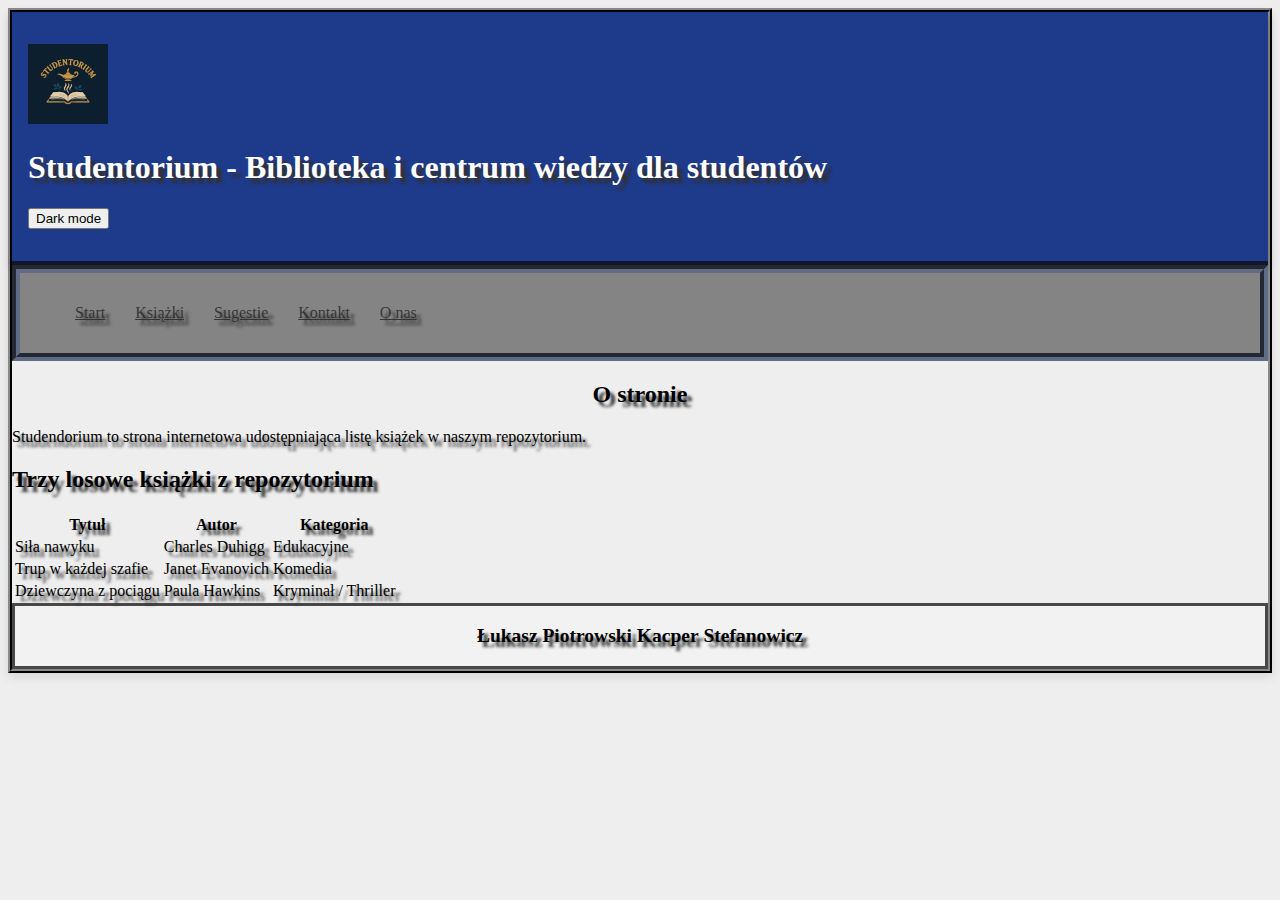
<file: index.html>
<!DOCTYPE html>
<html>

<head>
    <meta name="description" content="Studentorium – internetowa biblioteka i centrum wiedzy stworzone dla studentów. Przeglądaj książki, zasoby edukacyjne i rozwijaj swoją wiedzę.">
    <meta name="keywords" content="biblioteka online, książki studenckie, zasoby edukacyjne, wyszukiwanie książek, nauka, studentorium, wiedza, uczelnia, literatura">
    <meta name="author" content="Łukasz Piotrowski, Kacper Stefanowicz">
    <meta name="viewport" content="width=device-width, initial-scale=1.0">
    <link rel="stylesheet" href="style.css">
    <script src="script.js" defer></script> 
    <meta charset="UTF-8">
    <title>Strona startowa projektu</title>

</head>

<body onload="indexOnLoad()">

    <header>
        <a href="index.html">
            <img src="images/logo.png" alt="Logo Studendorium" id="logo" >
        </a>
        <h1>Studentorium - Biblioteka i centrum wiedzy dla studentów</h1>
        <!-- Przycisk Dark Mode -->
        <div class="darkmodebutton"> 
            <button onclick="toggleDarkMode()">Dark mode</button>
        </div>
        
    </header>

    <!-- Pasek nawigacji -->
    <nav class="navbar">
        <ul>
            <li><a href="index.html">Start</a></li>
            <li><a href="ksiazki.html">Książki</a></li>
            <li><a href="sugestie.html">Sugestie</a></li>
            <li><a href="kontakt.html">Kontakt</a></li>
            <li><a href="o-nas.html">O nas</a></li>
        </ul>
    </nav>

    <!-- Sekcja główna -->
    <main>

        <!-- Sekcja Na temat strony -->
        <section>
            <h2 style="text-align: center">O stronie</h2>
            <p>Studendorium to strona internetowa udostępniająca listę książek w naszym repozytorium.</p>
        </section>

        <!-- Sekcja przykładowych książek -->
        <!-- 3 losowe książki są wybrane z books w script.js i umieszczone w tablicy -->
        <section>
            <h2>Trzy losowe książki z repozytorium</h2>

            <table id="los-ksiazki">
                <thead>
                    <tr>
                        <th>Tytuł</th>
                        <th>Autor</th>
                        <th>Kategoria</th>
                    </tr>
                </thead>

                <tbody id="randomBook"></tbody>
            </table>

        </section>

    </main>

    <footer>
        <h2>Łukasz&nbspPiotrowski     Kacper&nbspStefanowicz</h2>
    </footer>


</body>

</html>
</file>
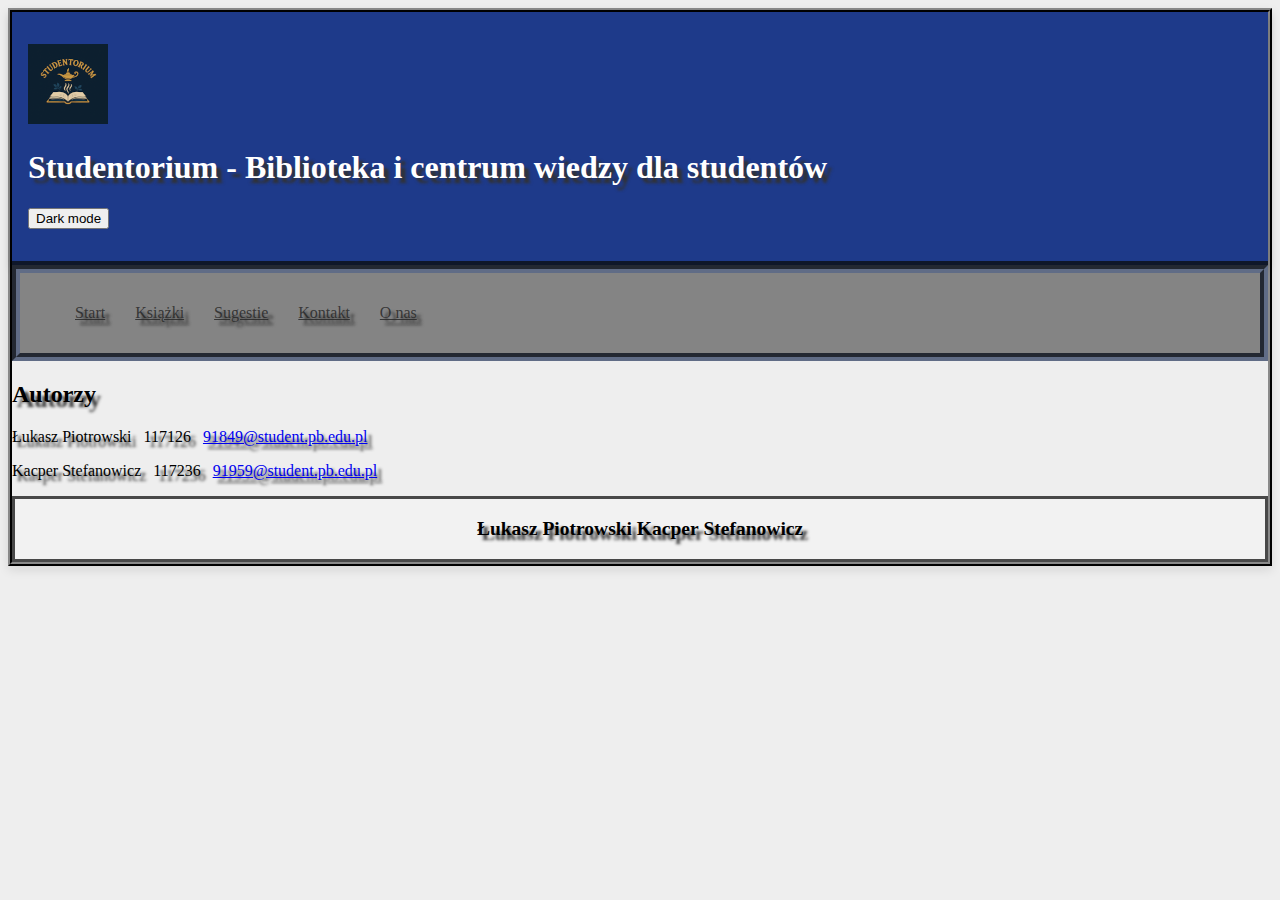
<file: kontakt.html>
<!DOCTYPE html>
<html lang="pl">

<head>
    <meta name="description" content="Studentorium – internetowa biblioteka i centrum wiedzy stworzone dla studentów. Przeglądaj książki, zasoby edukacyjne i rozwijaj swoją wiedzę.">
    <meta name="keywords" content="biblioteka online, książki studenckie, zasoby edukacyjne, wyszukiwanie książek, nauka, studentorium, wiedza, uczelnia, literatura">
    <meta name="author" content="Łukasz Piotrowski, Kacper Stefanowicz">
    <meta name="viewport" content="width=device-width, initial-scale=1.0">    <link rel="stylesheet" href="style.css">
    <script src="script.js" defer></script> 
    <meta charset="UTF-8">
    <title>Kontakt</title>

</head>

<body onload="CheckDarkMode()">

    <!-- Logo,  -->
    <header>
        
        <a href="index.html">
            <img src="images/logo.png" alt="Logo Studendorium" id="logo" >
        </a>
        <h1>Studentorium - Biblioteka i centrum wiedzy dla studentów</h1>
        <!-- Przycisk Dark Mode -->
        <div class="darkmodebutton"> 
            <button onclick="toggleDarkMode()">Dark mode</button>
        </div>
        
    </header>

    <!-- Pasek nawigacji -->
    <nav class="navbar">
        <ul>
            <li><a href="index.html">Start</a></li>
            <li><a href="ksiazki.html">Książki</a></li>            
            <li><a href="sugestie.html">Sugestie</a></li>
            <li><a href="kontakt.html">Kontakt</a></li>
            <li><a href="o-nas.html">O nas</a></li>
        </ul>
    </nav>

    <!-- Sekcja główna -->
    <main>

        <!-- Sekcja o autorach -->
        <section class="flex-container">
            <h2>Autorzy</h2>
            <p>Łukasz Piotrowski &nbsp 117126 &nbsp <a href="mailto:91849@student.pb.edu.pl">91849@student.pb.edu.pl</a></p>
            <p>Kacper Stefanowicz &nbsp 117236 &nbsp <a href="mailto:91959@student.pb.edu.pl">91959@student.pb.edu.pl</a></p>
        </section>

    </main>

    <footer>
        <h2>Łukasz&nbspPiotrowski     Kacper&nbspStefanowicz</h2>
    </footer>


</body>

</html>
</file>
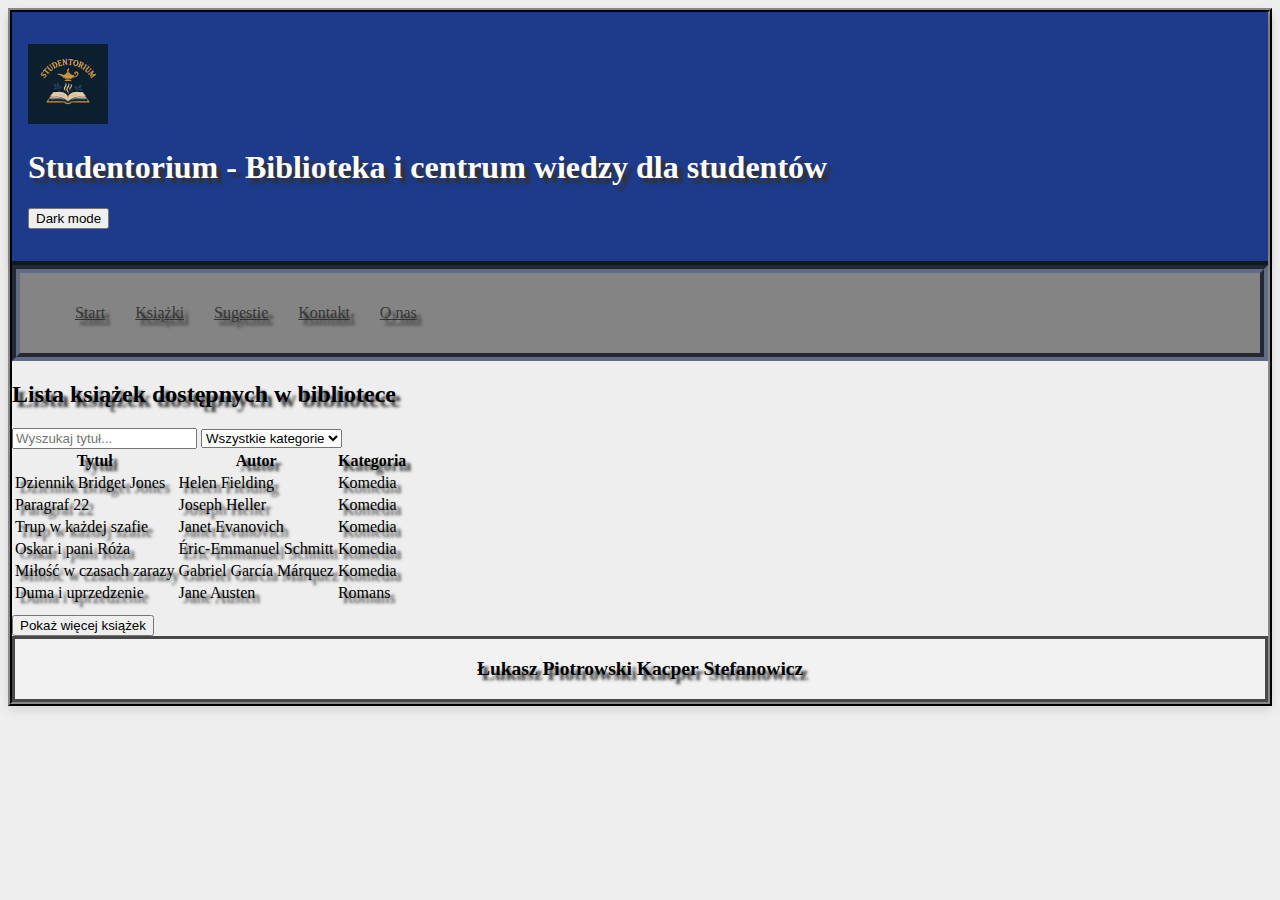
<file: ksiazki.html>
<!DOCTYPE html>
<html lang="pl">

<head>
    <meta name="description" content="Studentorium – internetowa biblioteka i centrum wiedzy stworzone dla studentów. Przeglądaj książki, zasoby edukacyjne i rozwijaj swoją wiedzę.">
    <meta name="keywords" content="biblioteka online, książki studenckie, zasoby edukacyjne, wyszukiwanie książek, nauka, studentorium, wiedza, uczelnia, literatura">
    <meta name="author" content="Łukasz Piotrowski, Kacper Stefanowicz">
    <meta name="viewport" content="width=device-width, initial-scale=1.0">    <link rel="stylesheet" href="style.css">
    <script src="script.js" defer></script> 
    <meta charset="UTF-8">
    <title>Zasoby</title>

</head>

<body onload="CheckDarkMode()">

    
    <header>
        
        <a href="index.html">
            <img src="images/logo.png" alt="Logo Studendorium" id="logo" >
        </a>
        <h1>Studentorium - Biblioteka i centrum wiedzy dla studentów</h1>
        <!-- Przycisk Dark Mode -->
        <div class="darkmodebutton"> 
            <button onclick="toggleDarkMode()">Dark mode</button>
        </div>
        
    </header>

    <!-- Pasek nawigacji -->
    <nav class="navbar">
        <ul>
            <li><a href="index.html">Start</a></li>
            <li><a href="ksiazki.html">Książki</a></li>
            <li><a href="sugestie.html">Sugestie</a></li>
            <li><a href="kontakt.html">Kontakt</a></li>
            <li><a href="o-nas.html">O nas</a></li>
        </ul>
    </nav>

    
    <main>

        <!-- Wyszukiwanie -->
        <section class="filtrowanie">
            <h2>Lista książek dostępnych w bibliotece</h2>
            <input type="text" id="searchInput" placeholder="Wyszukaj tytuł..." />
            <select id="categorySelect">
                <option value="">Wszystkie kategorie</option>
                <option value="Komedia">Komedia</option>
                <option value="Romans">Romans</option>
                <option value="Przygodowe">Przygodowe</option>
                <option value="Kryminał / Thriller">Kryminał / Thriller</option>
                <option value="Edukacyjne">Edukacyjne</option>
            </select>
        </section>

    <!-- Lista książek -->
    <section class="book-list">

        <table>
            <thead>
                <tr>
                    <th>Tytuł</th>
                    <th>Autor</th>
                    <th>Kategoria</th>
                </tr>
            </thead>

            <tbody id="book">

            </tbody>
        </table>
        <div id="buttonContainer" class="buttonActive"></div>

        
    </section>

    </main>


    <footer>
        <h2>Łukasz&nbspPiotrowski     Kacper&nbspStefanowicz</h2>
    </footer>


</body>

</html>
</file>
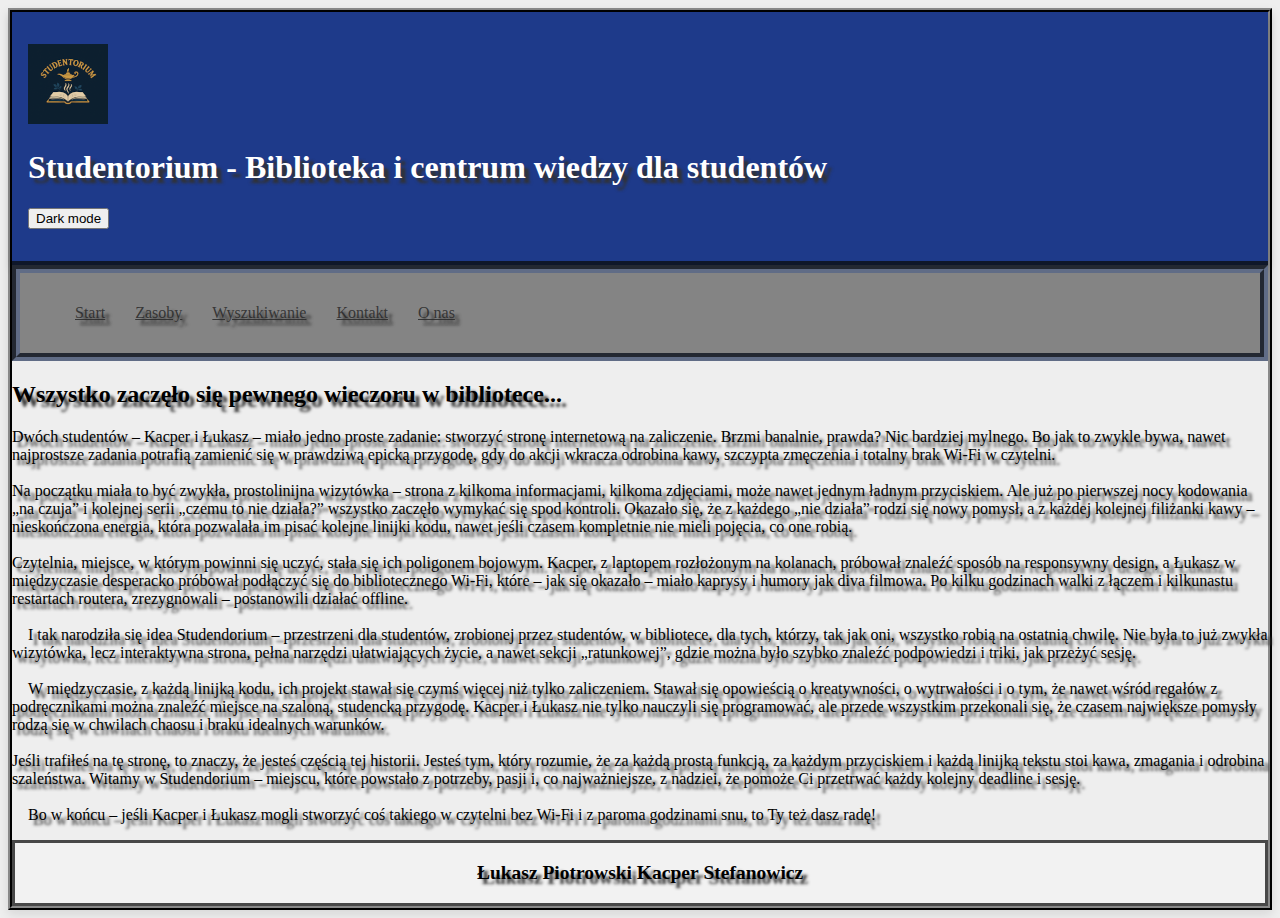
<file: o-nas.html>
<!DOCTYPE html>
<html>

<head>

    <link rel="stylesheet" href="style.css">
    <script src="script.js" defer></script> 
    <meta charset="UTF-8">
    <title>Strona startowa projektu</title>

</head>

<body onload="CheckDarkMode()">

    
    <header>
        
        <img src="images/logo.png" alt="Logo Studendorium" id="logo" >
        <h1>Studentorium - Biblioteka i centrum wiedzy dla studentów</h1>
        <!-- Przycisk Dark Mode -->
        <div class="darkmodebutton"> 
            <button onclick="toggleDarkMode()">Dark mode</button>
        </div>
        
    </header>

    <!-- Pasek nawigacji -->
    <nav class="navbar">
        <ul>
            <li><a href="index.html">Start</a></li>
            <li><a href="zasoby.html">Zasoby</a></li>
            <li><a href="wyszukiwanie.html">Wyszukiwanie</a></li>
            <li><a href="kontakt.html">Kontakt</a></li>
            <li><a href="o-nas.html">O nas</a></li>
        </ul>
    </nav>

    <!-- Sekcja główna -->
    <main>

        <!-- Sekcja [] -->
        <section class="oNas">
           <h2>Wszystko zaczęło się pewnego wieczoru w bibliotece...</h2> 
           <p>
                Dwóch studentów – Kacper i Łukasz – miało jedno proste zadanie: stworzyć stronę internetową na zaliczenie. Brzmi banalnie, prawda? Nic bardziej mylnego. Bo jak to zwykle bywa, nawet najprostsze zadania potrafią zamienić się w prawdziwą epicką przygodę, gdy do akcji wkracza odrobina kawy, szczypta zmęczenia i totalny brak Wi-Fi w czytelni.<br><br>
                Na początku miała to być zwykła, prostolinijna wizytówka – strona z kilkoma informacjami, kilkoma zdjęciami, może nawet jednym ładnym przyciskiem. Ale już po pierwszej nocy kodowania „na czuja” i kolejnej serii „czemu to nie działa?” wszystko zaczęło wymykać się spod kontroli. Okazało się, że z każdego „nie działa” rodzi się nowy pomysł, a z każdej kolejnej filiżanki kawy – nieskończona energia, która pozwalała im pisać kolejne linijki kodu, nawet jeśli czasem kompletnie nie mieli pojęcia, co one robią.<br><br>
                Czytelnia, miejsce, w którym powinni się uczyć, stała się ich poligonem bojowym. Kacper, z laptopem rozłożonym na kolanach, próbował znaleźć sposób na responsywny design, a Łukasz w międzyczasie desperacko próbował podłączyć się do bibliotecznego Wi-Fi, które – jak się okazało – miało kaprysy i humory jak diva filmowa. Po kilku godzinach walki z łączem i kilkunastu restartach routera, zrezygnowali – postanowili działać offline.<br><br>
                &nbsp;&nbsp;&nbsp;&nbsp;I tak narodziła się idea Studendorium – przestrzeni dla studentów, zrobionej przez studentów, w bibliotece, dla tych, którzy, tak jak oni, wszystko robią na ostatnią chwilę. Nie była to już zwykła wizytówka, lecz interaktywna strona, pełna narzędzi ułatwiających życie, a nawet sekcji „ratunkowej”, gdzie można było szybko znaleźć podpowiedzi i triki, jak przeżyć sesję.<br><br>
                &nbsp;&nbsp;&nbsp;&nbsp;W międzyczasie, z każdą linijką kodu, ich projekt stawał się czymś więcej niż tylko zaliczeniem. Stawał się opowieścią o kreatywności, o wytrwałości i o tym, że nawet wśród regałów z podręcznikami można znaleźć miejsce na szaloną, studencką przygodę. Kacper i Łukasz nie tylko nauczyli się programować, ale przede wszystkim przekonali się, że czasem największe pomysły rodzą się w chwilach chaosu i braku idealnych warunków.<br><br>
                Jeśli trafiłeś na tę stronę, to znaczy, że jesteś częścią tej historii. Jesteś tym, który rozumie, że za każdą prostą funkcją, za każdym przyciskiem i każdą linijką tekstu stoi kawa, zmagania i odrobina szaleństwa. Witamy w Studendorium – miejscu, które powstało z potrzeby, pasji i, co najważniejsze, z nadziei, że pomoże Ci przetrwać każdy kolejny deadline i sesję.<br><br>
                &nbsp;&nbsp;&nbsp;&nbsp;Bo w końcu – jeśli Kacper i Łukasz mogli stworzyć coś takiego w czytelni bez Wi-Fi i z paroma godzinami snu, to Ty też dasz radę!
</p>

        </section>

    </main>

    <footer>
        <h2>Łukasz&nbspPiotrowski     Kacper&nbspStefanowicz</h2>
    </footer>


</body>

</html>
</file>
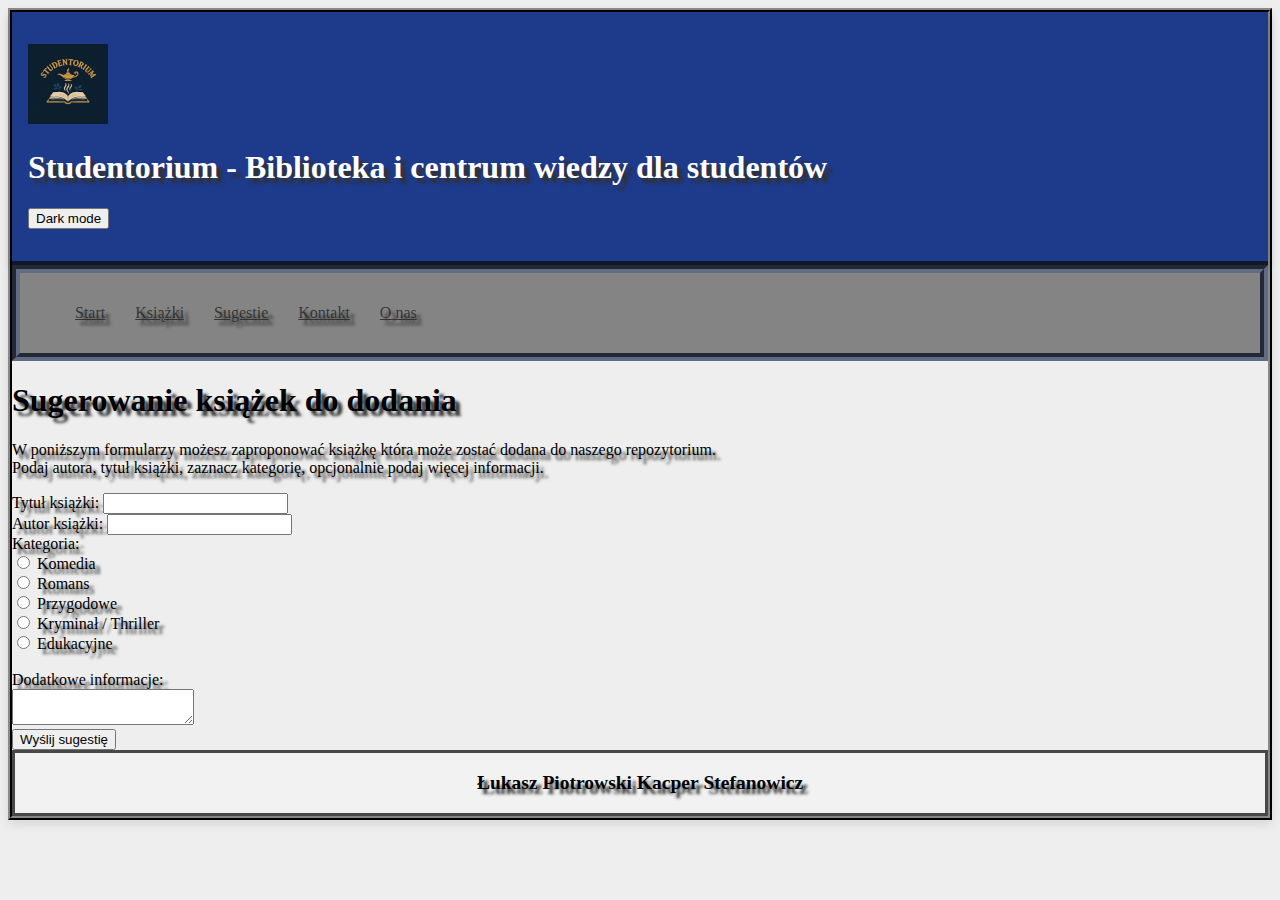
<file: sugestie.html>
<!DOCTYPE html>
<html>

<head>
    <meta name="description" content="Studentorium – internetowa biblioteka i centrum wiedzy stworzone dla studentów. Przeglądaj książki, zasoby edukacyjne i rozwijaj swoją wiedzę.">
    <meta name="keywords" content="biblioteka online, książki studenckie, zasoby edukacyjne, wyszukiwanie książek, nauka, studentorium, wiedza, uczelnia, literatura">
    <meta name="author" content="Łukasz Piotrowski, Kacper Stefanowicz">
    <meta name="viewport" content="width=device-width, initial-scale=1.0">
    <script src="script.js"></script> 
    <link rel="stylesheet" href="style.css">
    <meta charset="UTF-8">
    <title>Zasugeruj książkę</title>

</head>

<body onload="sugestieOnLoad()">

    <header>
        <a href="index.html">
            <img src="images/logo.png" alt="Logo Studendorium" id="logo" >
        </a>
        <h1>Studentorium - Biblioteka i centrum wiedzy dla studentów</h1>
        <!-- Przycisk Dark Mode -->
        <div class="darkmodebutton"> 
            <button onclick="toggleDarkMode()">Dark mode</button>
        </div>
        
    </header>

    <!-- Pasek nawigacji -->
    <nav class="navbar">
        <ul>
            <li><a href="index.html">Start</a></li>
            <li><a href="ksiazki.html">Książki</a></li>
            <li><a href="sugestie.html">Sugestie</a></li>
            <li><a href="kontakt.html">Kontakt</a></li>
            <li><a href="o-nas.html">O nas</a></li>
        </ul>
    </nav>

    <!-- Sekcja główna -->
    <main>

        <!-- Informacje dla użytkownika -->
        <section> 
            <h1>Sugerowanie książek do dodania</h1>
            <p>
                W poniższym formularzy możesz zaproponować książkę która może zostać dodana do naszego repozytorium. <br>
                Podaj autora, tytuł książki, zaznacz kategorię, opcjonalnie podaj więcej informacji.
            </p>
        </section>

        <!-- Formularz sugestii -->
        <section>

            <form id="formularzSugestie">
                <label for="tytul">Tytuł książki:</label> 
                <input type="text" id="tytul" name="tytul" required>

                <br> <label for="autor">Autor książki:</label>
                <input type="text" id="autor" name="autor" required>

                <br> <label>Kategoria:</label>
                <br> <input type="radio" id="kat1" name="kat" value="Kom" required>
                <label for="kat1">Komedia</label> <br>

                <input type="radio" id="kat2" name="kat" value="Rom" required>
                <label for="kat2">Romans</label> <br>

                <input type="radio" id="kat3" name="kat" value="Przyg" required>
                <label for="kat3">Przygodowe</label> <br>

                <input type="radio" id="kat4" name="kat" value="KrymT" required>
                <label for="kat4">Kryminał / Thriller</label> <br>

                <input type="radio" id="kat5" name="kat" value="Edu" required>
                <label for="kat5">Edukacyjne</label> <br>

                <br>
                <label for="info">Dodatkowe informacje:</label> <br>
                <textarea id="info" name="info"></textarea>

                </br> <input type="submit" value="Wyślij sugestię">
            </form>

        </section>

    </main>

    <footer>
        <h2>Łukasz&nbspPiotrowski     Kacper&nbspStefanowicz</h2>
    </footer>

</body>

</html>
</file>
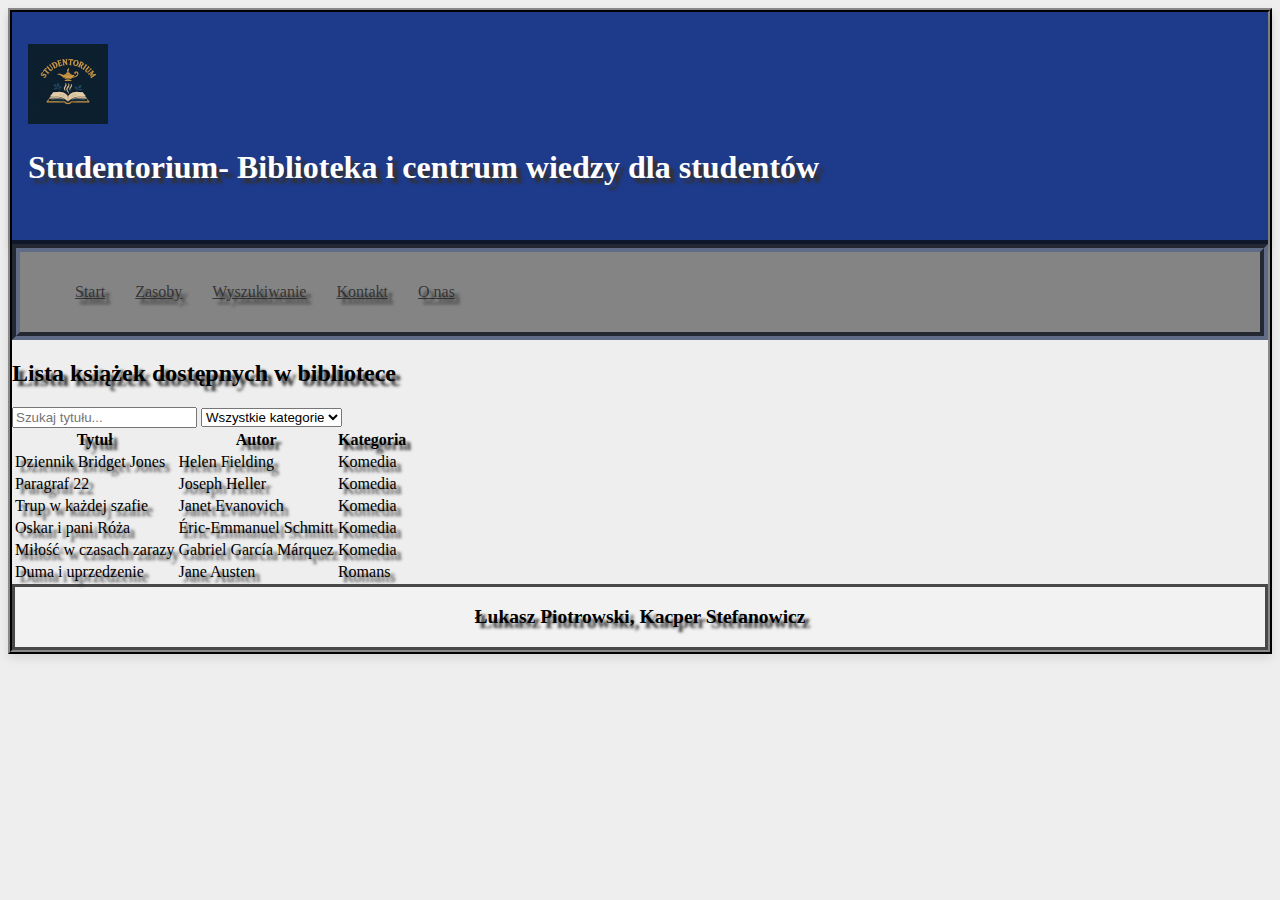
<file: zasoby.html>
<!DOCTYPE html>
<html>

<head>

    <link rel="stylesheet" href="style.css">
    
    <meta charset="UTF-8">
    <title>Strona startowa projektu</title>

</head>

<body>

    
    <header>
        
        <img src="images/logo.png" alt="Logo Studendorium" id="logo" >
        <h1>Studentorium- Biblioteka i centrum wiedzy dla studentów</h1>
        
    </header>

    
    <nav class="navbar">
        <ul>
            <li><a href="index.html">Start</a></li>
            <li><a href="zasoby.html">Zasoby</a></li>
            <li><a href="wyszukiwanie.html">Wyszukiwanie</a></li>
            <li><a href="kontakt.html">Kontakt</a></li>
            <li><a href="o-nas.html">O nas</a></li>
        </ul>
    </nav>

    
    <main>

        
        <section class="filter">
            <h2>Lista książek dostępnych w bibliotece</h2>
            <input type="text" id="searchInput" placeholder="Szukaj tytułu..." />
            <select id="categorySelect">
                <option value="">Wszystkie kategorie</option>
                <option value="Komedia">Komedia</option>
                <option value="Romans">Romans</option>
                <option value="Przygodowe">Przygodowe</option>
                <option value="Kryminał / Thriller">Kryminał / Thriller</option>
                <option value="Edukacyjne">Edukacyjne</option>
            </select>
        </section>


        <section class="book-list">
        <table>
            <thead>
                <tr>
                    <th>Tytuł</th>
                    <th>Autor</th>
                    <th>Kategoria</th>
                </tr>
            </thead>
            <tbody id="book">
            
            </tbody>
        </table>
        
    </section>

        

    </main>

    <footer>
        <h2>Łukasz Piotrowski, Kacper Stefanowicz</h2>
        
    </footer>
<script src="script.js"></script>
</body>

</html>
</file>
<file: style.css>
/* Styl ciała */
body {
    text-shadow: 5px 5px 3px rgb(50, 50, 50);
    border: ridge 4px rgb(53, 53, 53);
    box-shadow: 0 4px 10px rgba(0, 0, 0, 0.1);
    max-width: 100%;
    background-color: rgb(238, 238, 238);

}

/* Styl nagłówka */
header {
    /* Tło */
    background-color:#1e3a8a;
    color: #ffffff;

    /* Ramka */
    text-algin: center;
    padding: 2rem 1rem;
    border-bottom: 4px solid #0f172a;
    box-shadow: 0 4px 8px rgba(0, 0, 0,0.2);
}

/* Styl stopki */
footer {
    /* Kolory */
    background-color: #f2f2f2;
    color: #000000;

    /* Ramka */
    padding: 3px;
    border: #484848;
    border-style: solid;

    /* Tekst */
    font-size: 13px;
    text-align: center;
}

/* Pasek nawigacji */
nav {
    /* Tło */
    background-color:rgb(132, 132, 132);
    
    /* Border */
    border:rgba(96, 108, 134);
    border-style: groove;
    border-width: 8px;

    /* Rozmieszczenie poziome */
    display: flex; /* Flexbox */
    text-align: center;

}

/* W klasie navbar */
/*  */
/* Linki w navbar */
.navbar a {
    color:rgba(39, 39, 39, 0.84);
}

/* Listy w navbar */
/* Unordered list */
.navbar ul {
    /* Wycentrowanie */
    text-align: center;
}
/* Ordered list */
.navbar ol {
    display: block;
}
/* Elementy listy */
.navbar li {
    /* Styl punktów */
    list-style-type: georgian;
    /* Usunięcie wcięć */
    margin: 0;
    padding: 0;
    /* Rozłożenie poziomo */
    display: inline-block;
    padding: 15px;
    float: left;
}
</file>
